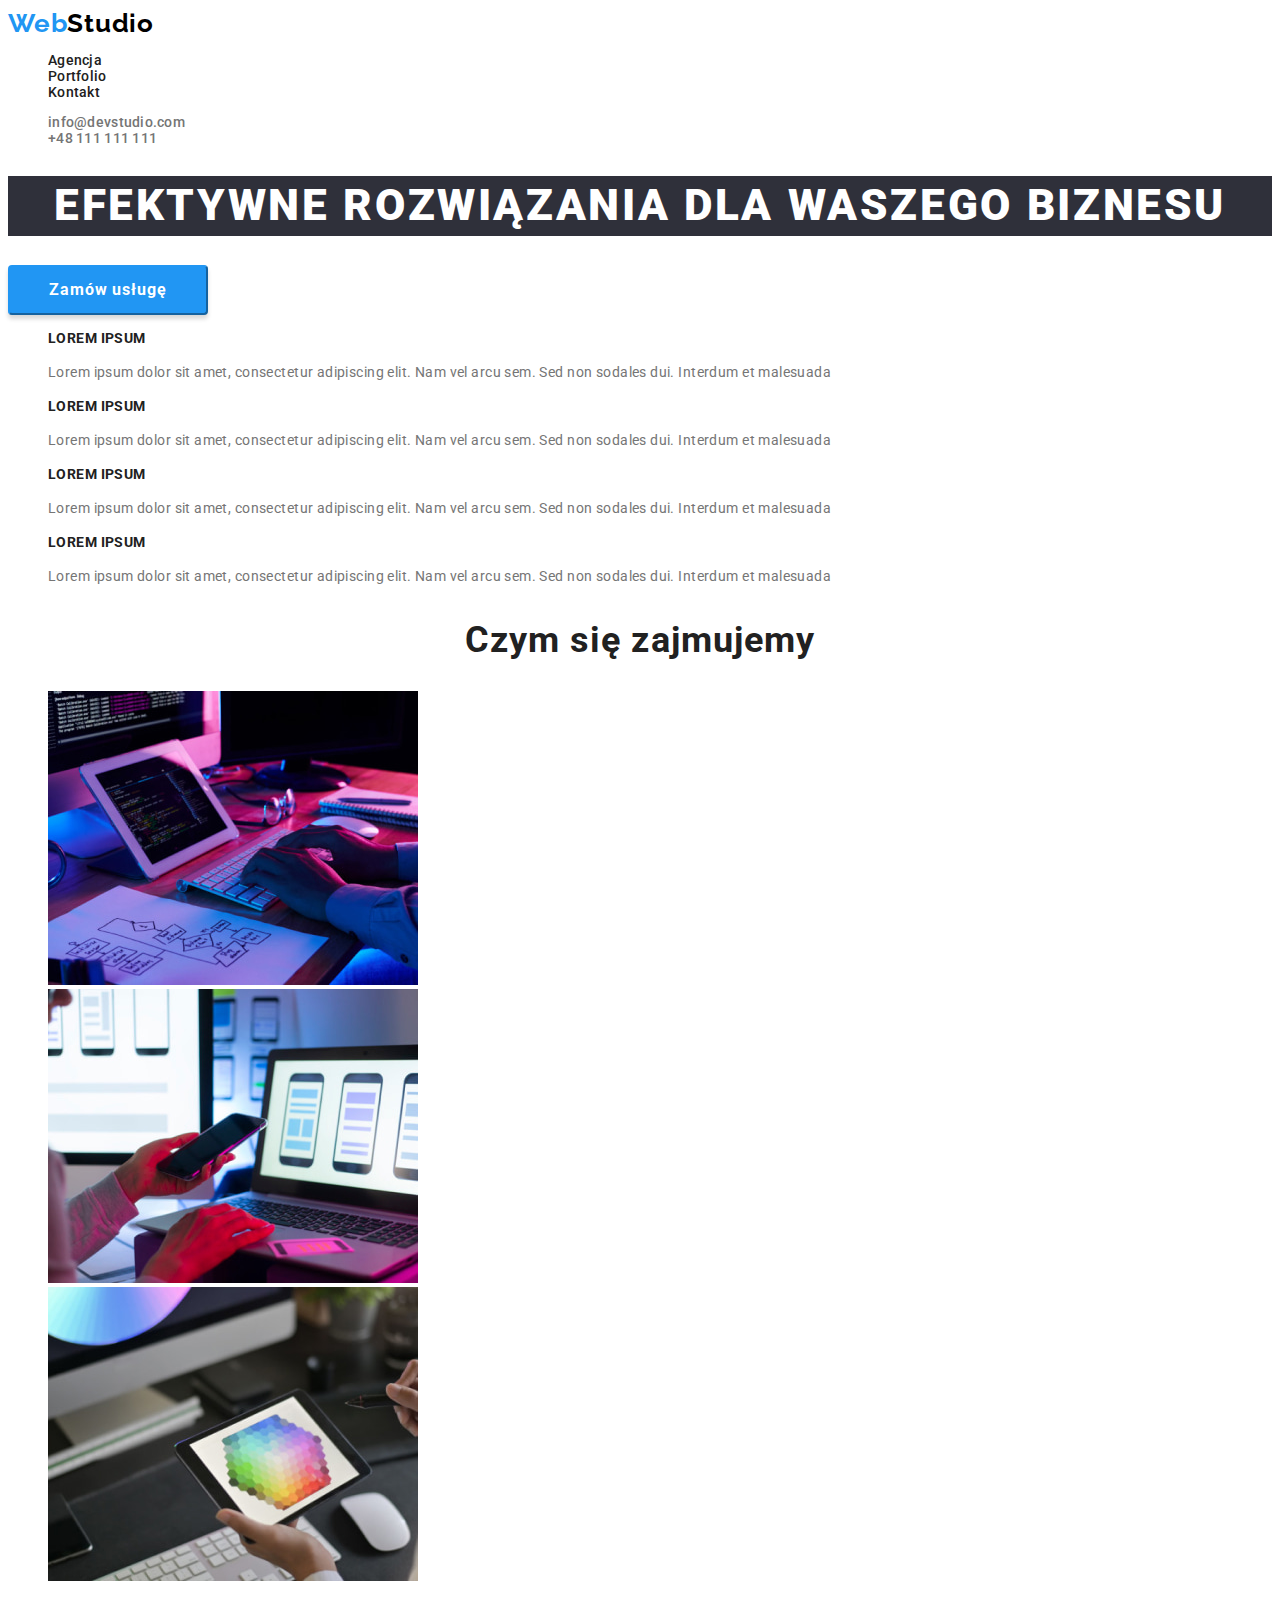
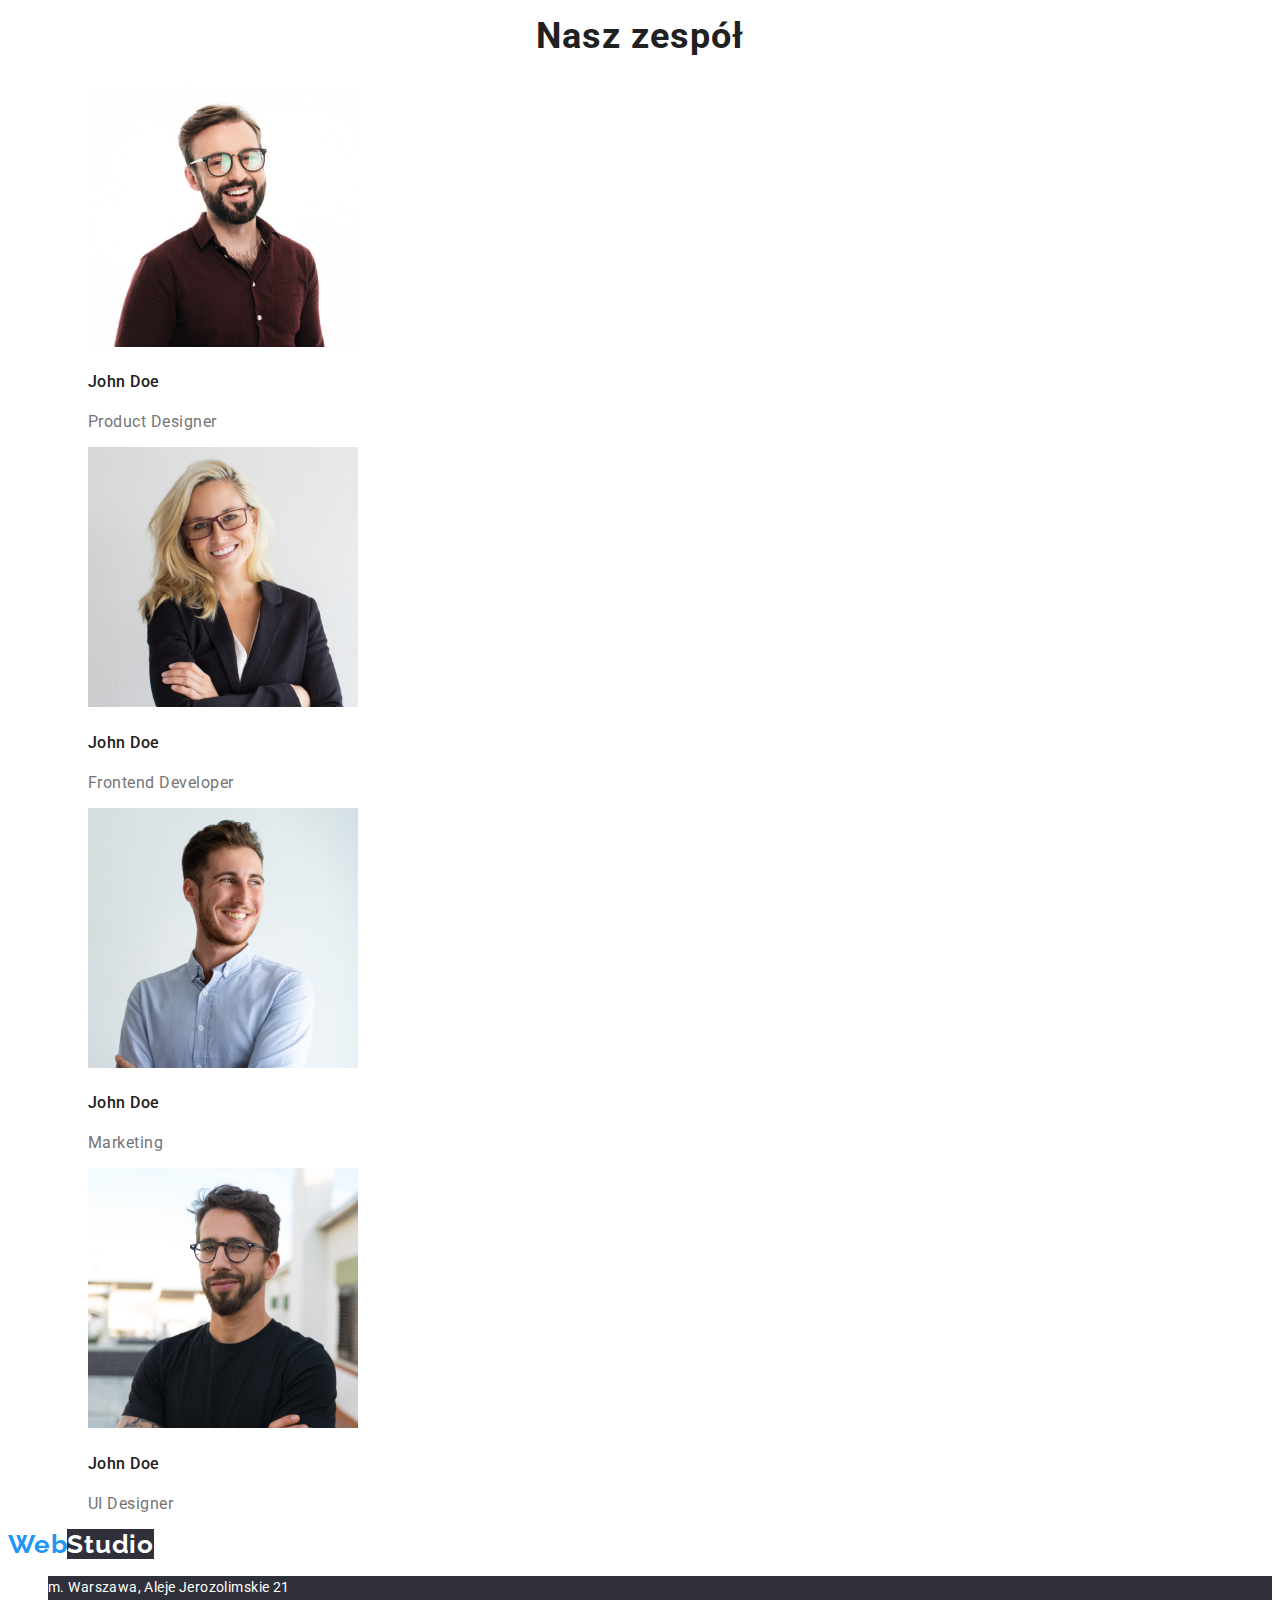
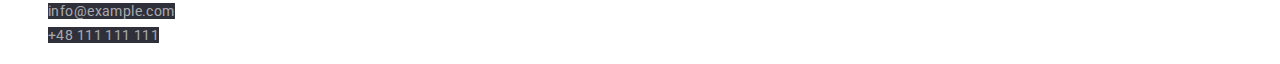
<file: index.html>
<!DOCTYPE html>
<html lang="pl">
    <head>
        <meta charset="UTF-8"> 
        <meta http-equiv="X-UA-Compatible" content="IE=edge"> 
        <meta name="viewport" content="width=device-width, initial-scale=1.0">
        <link href="https://fonts.googleapis.com/css2?family=Raleway:wght@700&family=Roboto:wght@400;500;700;900&display=swap" rel="stylesheet">
        <link rel="stylesheet" href="css/styles.css">
        <title>WebStudio</title>
    </head>

        <body>
            <header>
                <a class="logo logo-blue" href="#" target ="_blank" rel="norefferer noopener nofoloow">Web<span class="logo logo-black">Studio</span></a>

                <nav>
                    <ul class="nav">
                        <li><a class="nav-list" href="#" rel="norefferer noopener nofoloow">Agencja</a></li>
                        <li><a class="nav-list" href="portfolio.html" rel="norefferer noopener nofoloow">Portfolio</a></li>
                        <li><a class="nav-list" href="#" rel="norefferer noopener nofoloow">Kontakt</a></li>
                    </ul>
                </nav>

                <ul class="contact">
                    <li><a class="contact-list" href="mailto:info@devstudio.com">info@devstudio.com</a></li>
                    <li><a class="contact-list" href="tel:+48111111111">+48 111 111 111</a></li>
                </ul>


            </header>


                <main>
                    <section>
                        <h1 class="motto">EFEKTYWNE ROZWIĄZANIA DLA WASZEGO BIZNESU</h1>
                        <button class="order-button" type="button">Zamów usługę</button> 
                    </section>

                    <section>
                        <ul class="lorem-list">
                            <li><h3 class="lorem-header">LOREM IPSUM</h3><p class="lorem-text">Lorem ipsum dolor sit amet, consectetur adipiscing elit. Nam vel arcu sem. Sed non sodales dui. Interdum et malesuada</p></li>
                            <li><h3 class="lorem-header">LOREM IPSUM</h3><p class="lorem-text">Lorem ipsum dolor sit amet, consectetur adipiscing elit. Nam vel arcu sem. Sed non sodales dui. Interdum et malesuada</p></li>
                            <li><h3 class="lorem-header">LOREM IPSUM</h3><p class="lorem-text">Lorem ipsum dolor sit amet, consectetur adipiscing elit. Nam vel arcu sem. Sed non sodales dui. Interdum et malesuada</p></li>
                            <li><h3 class="lorem-header">LOREM IPSUM</h3><p class="lorem-text">Lorem ipsum dolor sit amet, consectetur adipiscing elit. Nam vel arcu sem. Sed non sodales dui. Interdum et malesuada</p></li>
                        </ul>
                    </section>

                    <section>
                        <h2 class="header-agency">Czym się zajmujemy</h2>
                        <ul class="doing_img-list">
                            <li><img src="./images/img1.jpg" alt="typing code on the keyboard" width="370" height="294"></li>
                            <li><img src="./images/img2.jpg" alt="mobile app creating" width="370" height="294"></li>
                            <li><img src="./images/img3.jpg" alt="colour change on tablet" width="370" height="294"></li>
                        </ul>
                    </section>

                    <section>
                        <h2 class="header-agency">Nasz zespół</h2>
                        <ul class="team_img-list">
                            <li><figure>
                                <img src="./images/ppl1.jpg" alt="smiling man with glasses" width="270" height="260">
                                <figcaption>
                                    <h4 class="team-name">John Doe</h4>
                                    <p class="team-role">Product Designer</p>
                                </figcaption>
                            </figure></li>
                            <li><figure>
                                <img src="./images/ppl2.jpg" alt="smiling blonde woman with glasses" width="270" height="260">
                                <figcaption>
                                    <h4 class="team-name">John Doe</h4>
                                    <p class="team-role">Frontend Developer</p>
                                </figcaption>
                            </figure></li>
                            <li><figure>
                                <img src="./images/ppl3.jpg" alt="smiling man wearing white shirt" width="270" height="260">
                                <figcaption>
                                    <h4 class="team-name">John Doe</h4>
                                    <p class="team-role">Marketing</p>
                                </figcaption>
                            </figure></li>
                            <li><figure>
                                <img src="./images/ppl4.jpg" alt="smiling man with glasses wearing black t-shirt" width="270" height="260">
                                <figcaption>
                                    <h4 class="team-name">John Doe</h4>
                                    <p class="team-role">UI Designer</p>
                                </figcaption>
                            </figure></li>
                        </ul>
                    </section>


                </main>

                    <footer>
                        <a class="logo logo-blue" href="#" target ="_blank" rel="norefferer noopener nofoloow">Web<span class="logo logo-white">Studio</span></a>
                        <address>
                            <ul class="address-list">
                                <li class="footer-address footer-place">m. Warszawa, Aleje Jerozolimskie 21</li>
                                <li><a class="footer-address footer-mail" href="mailto:info@example.com">info@example.com</a></li>
                                <li><a class="footer-address footer-phone" href="tel:+48111111111">+48 111 111 111</a></li>
                            </ul>
                        </address>

                    </footer>
        </body>
</html>
</file>
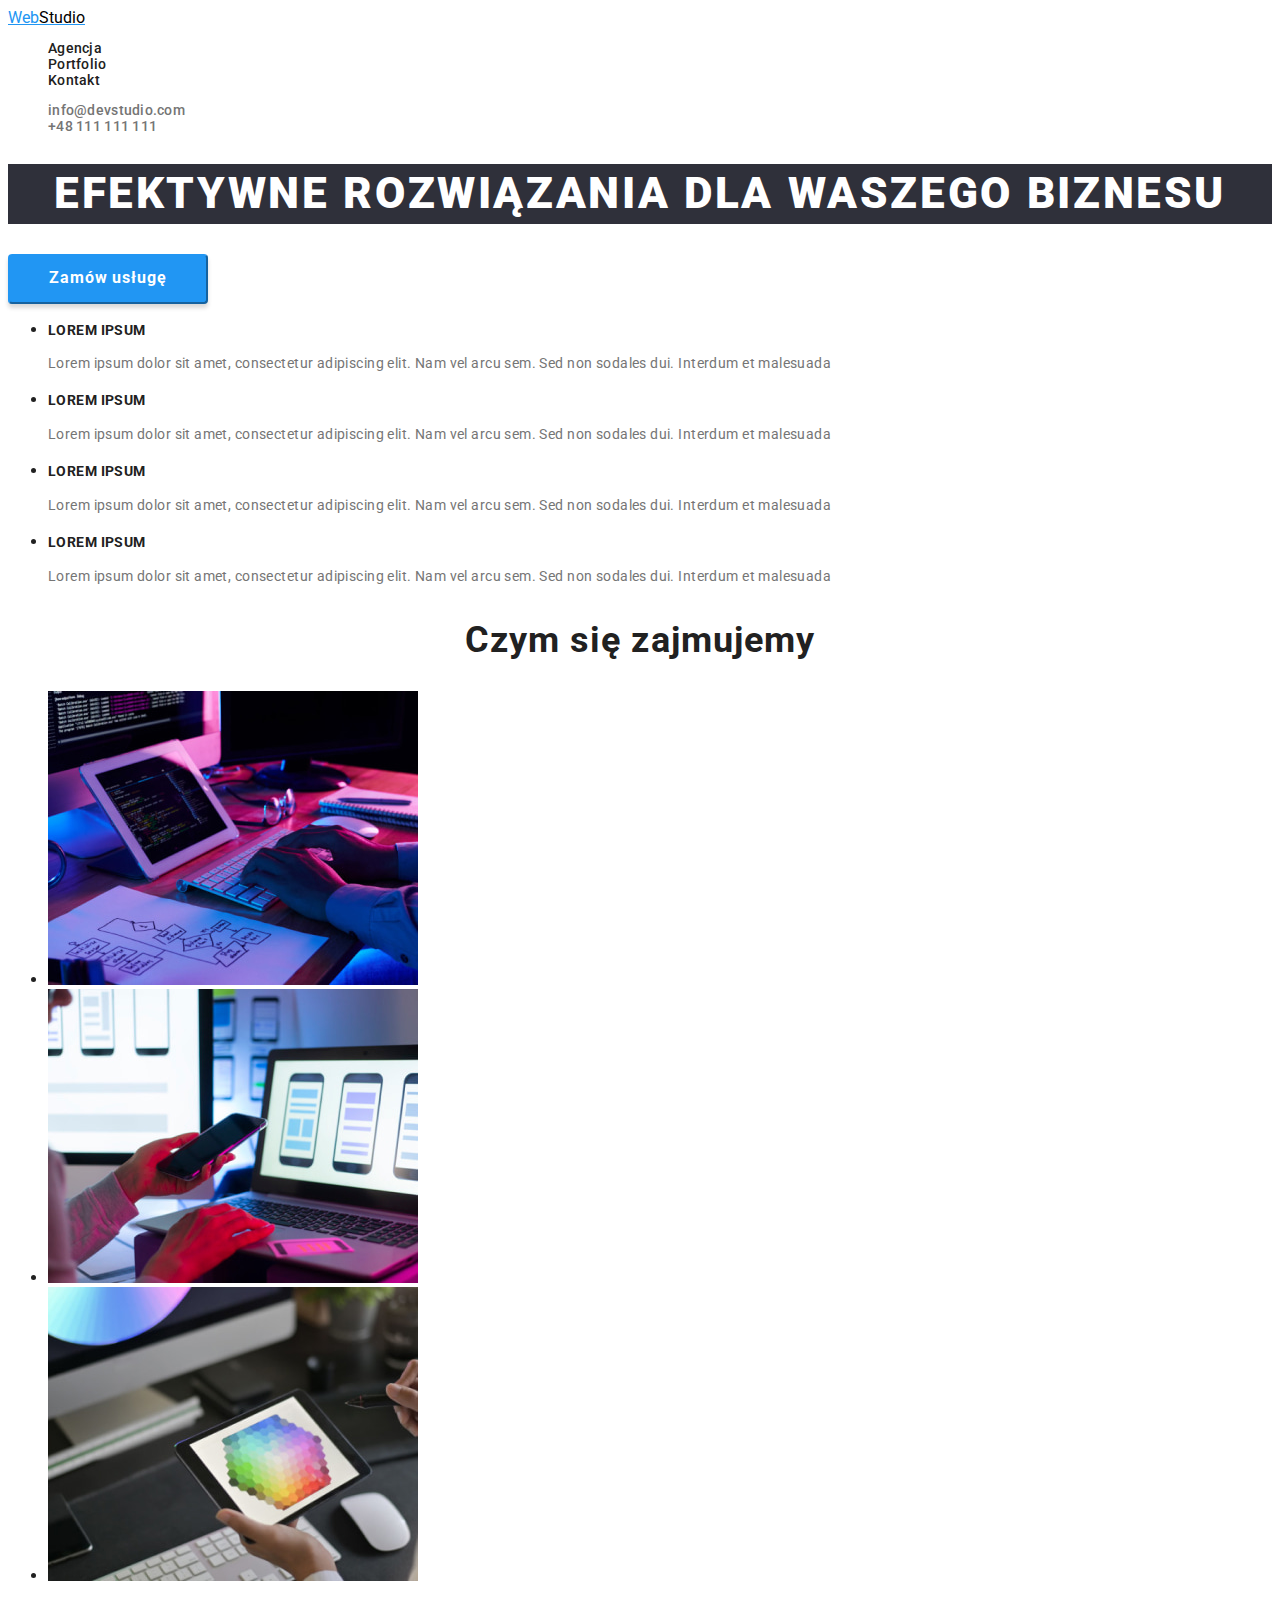
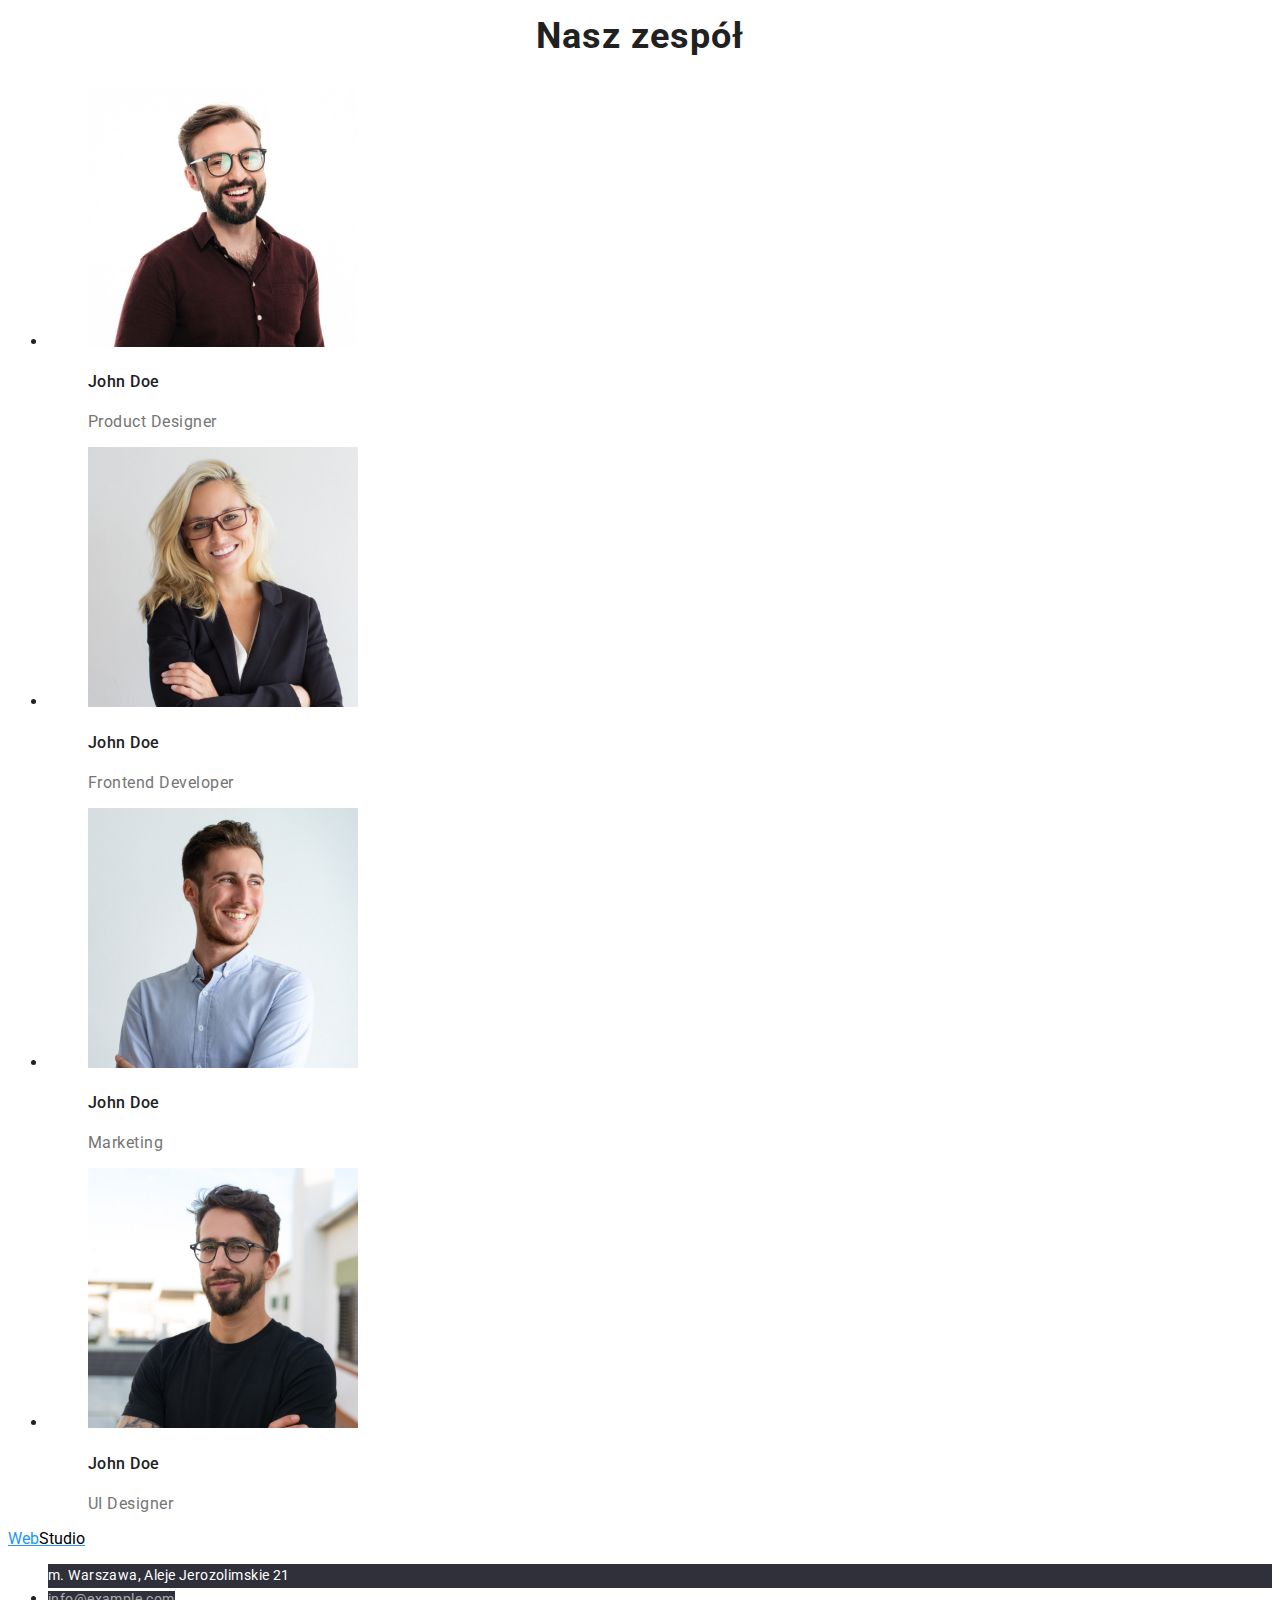
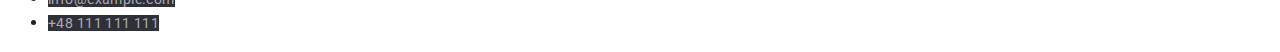
<file: agencja.html>
<!DOCTYPE html>
<html lang="pl">
    <head>
        <meta charset="UTF-8"> 
        <meta http-equiv="X-UA-Compatible" content="IE=edge"> 
        <meta name="viewport" content="width=device-width, initial-scale=1.0">
        <link href="https://fonts.googleapis.com/css2?family=Raleway:wght@700&display=swap" rel="stylesheet">
        <link href="https://fonts.googleapis.com/css2?family=Raleway:wght@700&family=Roboto:wght@400;500;700;900&display=swap" rel="stylesheet">
        <link rel="stylesheet" href="css/styles.css">
        <title>WebStudio</title>
    </head>

        <body>
            <header>
                <a class="logo-blue" href="#" target ="_blank" rel="norefferer noopener nofoloow">Web<span class="logo-black">Studio</span></a>

                <nav>
                    <ul class="nav">
                        <li><a class="nav-list" href="#" rel="norefferer noopener nofoloow">Agencja</a></li>
                        <li><a class="nav-list" href="portfolio.html" rel="norefferer noopener nofoloow">Portfolio</a></li>
                        <li><a class="nav-list" href="#" rel="norefferer noopener nofoloow">Kontakt</a></li>
                    </ul>
                </nav>

                <ul class="contact">
                    <li><a class="contact-list" href="mailto:info@devstudio.com">info@devstudio.com</a></li>
                    <li><a class="contact-list" href="tel:+48111111111">+48 111 111 111</a></li>
                </ul>


            </header>


                <main>
                    <section>
                        <h1 class="motto">EFEKTYWNE ROZWIĄZANIA DLA WASZEGO BIZNESU</h1>
                        <button class="order-button" type="button">Zamów usługę</button> 
                    </section>

                    <section>
                        <ul>
                            <li><h3 class="lorem-header">LOREM IPSUM</h3><p class="lorem-text">Lorem ipsum dolor sit amet, consectetur adipiscing elit. Nam vel arcu sem. Sed non sodales dui. Interdum et malesuada</p></li>
                            <li><h3 class="lorem-header">LOREM IPSUM</h3><p class="lorem-text">Lorem ipsum dolor sit amet, consectetur adipiscing elit. Nam vel arcu sem. Sed non sodales dui. Interdum et malesuada</p></li>
                            <li><h3 class="lorem-header">LOREM IPSUM</h3><p class="lorem-text">Lorem ipsum dolor sit amet, consectetur adipiscing elit. Nam vel arcu sem. Sed non sodales dui. Interdum et malesuada</p></li>
                            <li><h3 class="lorem-header">LOREM IPSUM</h3><p class="lorem-text">Lorem ipsum dolor sit amet, consectetur adipiscing elit. Nam vel arcu sem. Sed non sodales dui. Interdum et malesuada</p></li>
                        </ul>
                    </section>

                    <section>
                        <h2 class="header-agency">Czym się zajmujemy</h2>
                        <ul>
                            <li><img src="./images-p/img1.jpg" alt="typing code on the keyboard" width="370" height="294"></li>
                            <li><img src="./images-p/img2.jpg" alt="mobile app creating" width="370" height="294"></li>
                            <li><img src="./images-p/img3.jpg" alt="colour change on tablet" width="370" height="294"></li>
                        </ul>
                    </section>

                    <section>
                        <h2 class="header-agency">Nasz zespół</h2>
                        <ul>
                            <li><figure>
                                <img src="./images-p/ppl1.jpg" alt="smiling man with glasses" width="270" height="260">
                                <figcaption>
                                    <h4 class="team-name">John Doe</h4>
                                    <p class="team-role">Product Designer</p>
                                </figcaption>
                            </figure></li>
                            <li><figure>
                                <img src="./images-p/ppl2.jpg" alt="smiling blonde woman with glasses" width="270" height="260">
                                <figcaption>
                                    <h4 class="team-name">John Doe</h4>
                                    <p class="team-role">Frontend Developer</p>
                                </figcaption>
                            </figure></li>
                            <li><figure>
                                <img src="./images-p/ppl3.jpg" alt="smiling man wearing white shirt" width="270" height="260">
                                <figcaption>
                                    <h4 class="team-name">John Doe</h4>
                                    <p class="team-role">Marketing</p>
                                </figcaption>
                            </figure></li>
                            <li><figure>
                                <img src="./images-p/ppl4.jpg" alt="smiling man with glasses wearing black t-shirt" width="270" height="260">
                                <figcaption>
                                    <h4 class="team-name">John Doe</h4>
                                    <p class="team-role">UI Designer</p>
                                </figcaption>
                            </figure></li>
                        </ul>
                    </section>


                </main>

                    <footer>
                        <a class="logo-blue" href="#" target ="_blank" rel="norefferer noopener nofoloow">Web<span class="logo-black">Studio</span></a>
                        <address>
                            <ul>
                                <li class="footer-address footer-place">m. Warszawa, Aleje Jerozolimskie 21</li>
                                <li><a class="footer-address footer-mail" href="mailto:info@example.com">info@example.com</a></li>
                                <li><a class="footer-address footer-phone" href="tel:+48111111111">+48 111 111 111</a></li>
                            </ul>
                        </address>

                    </footer>
        </body>
</html>
</file>
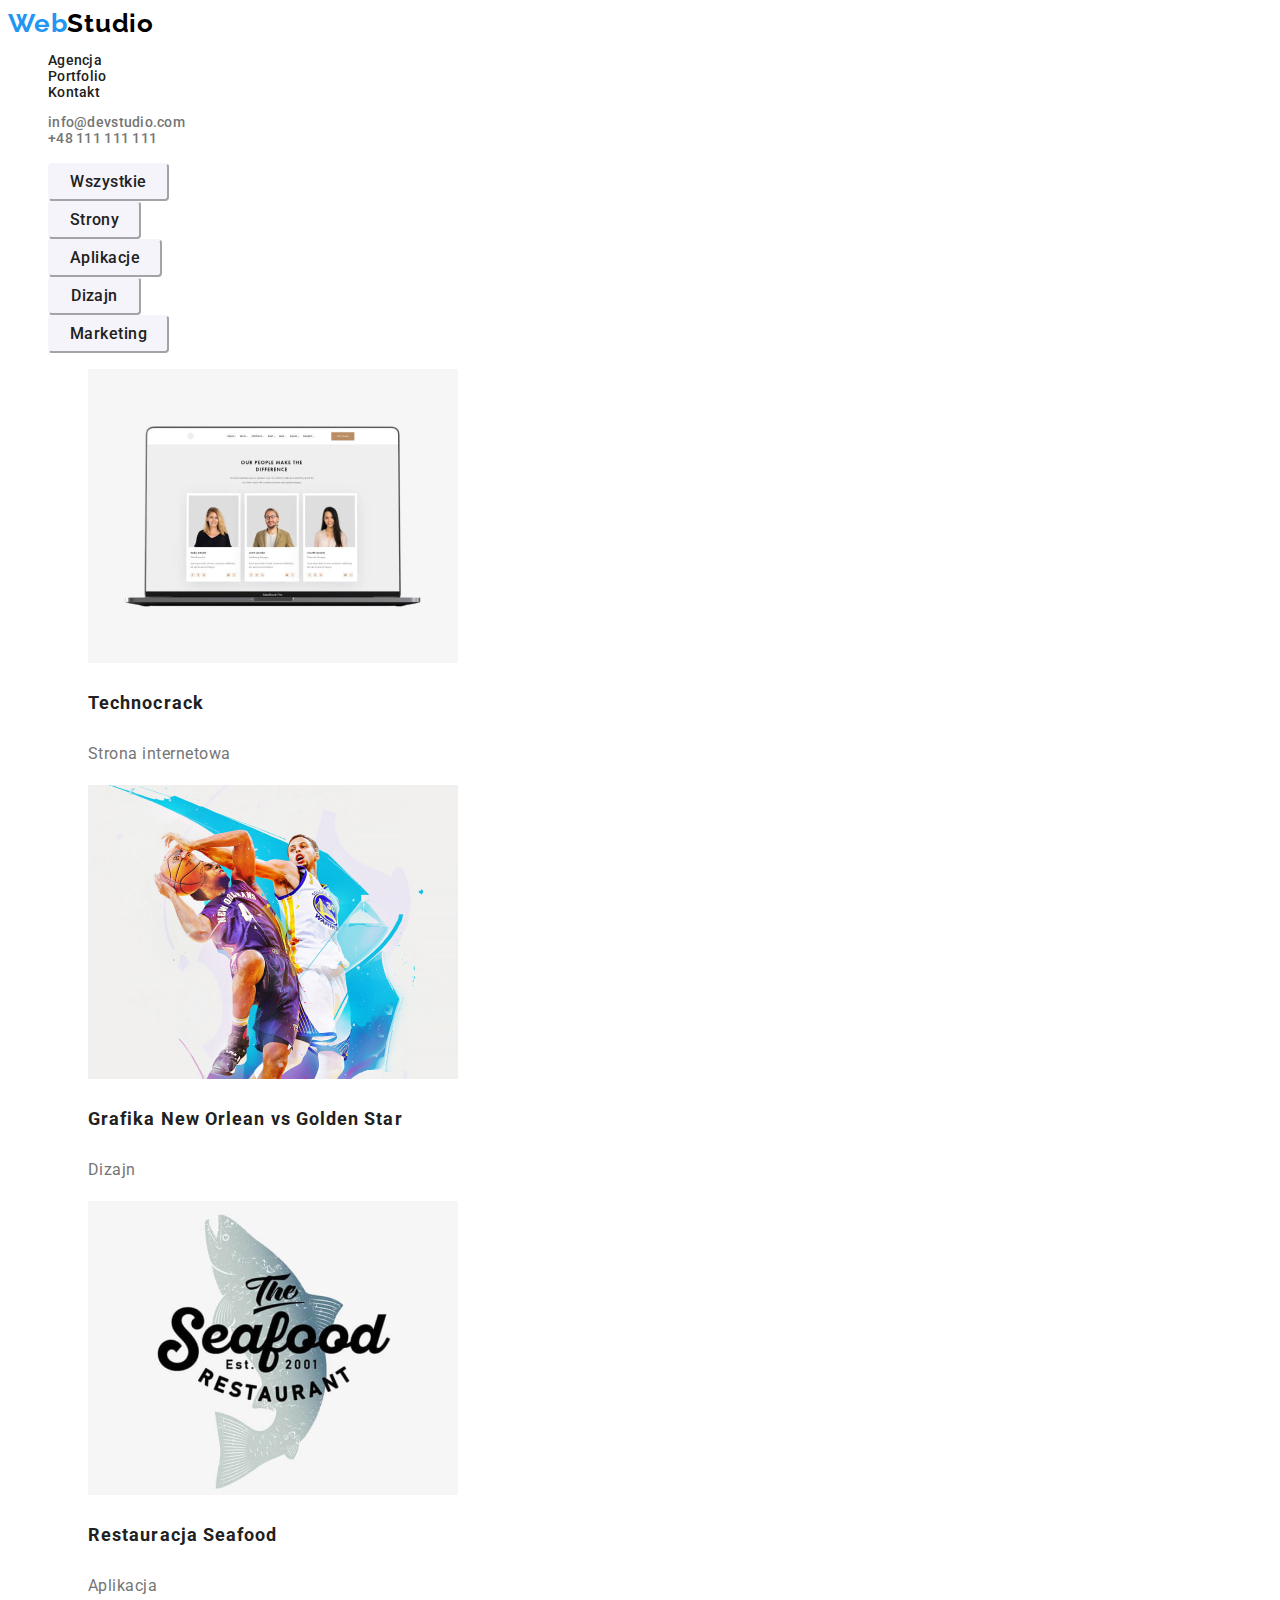
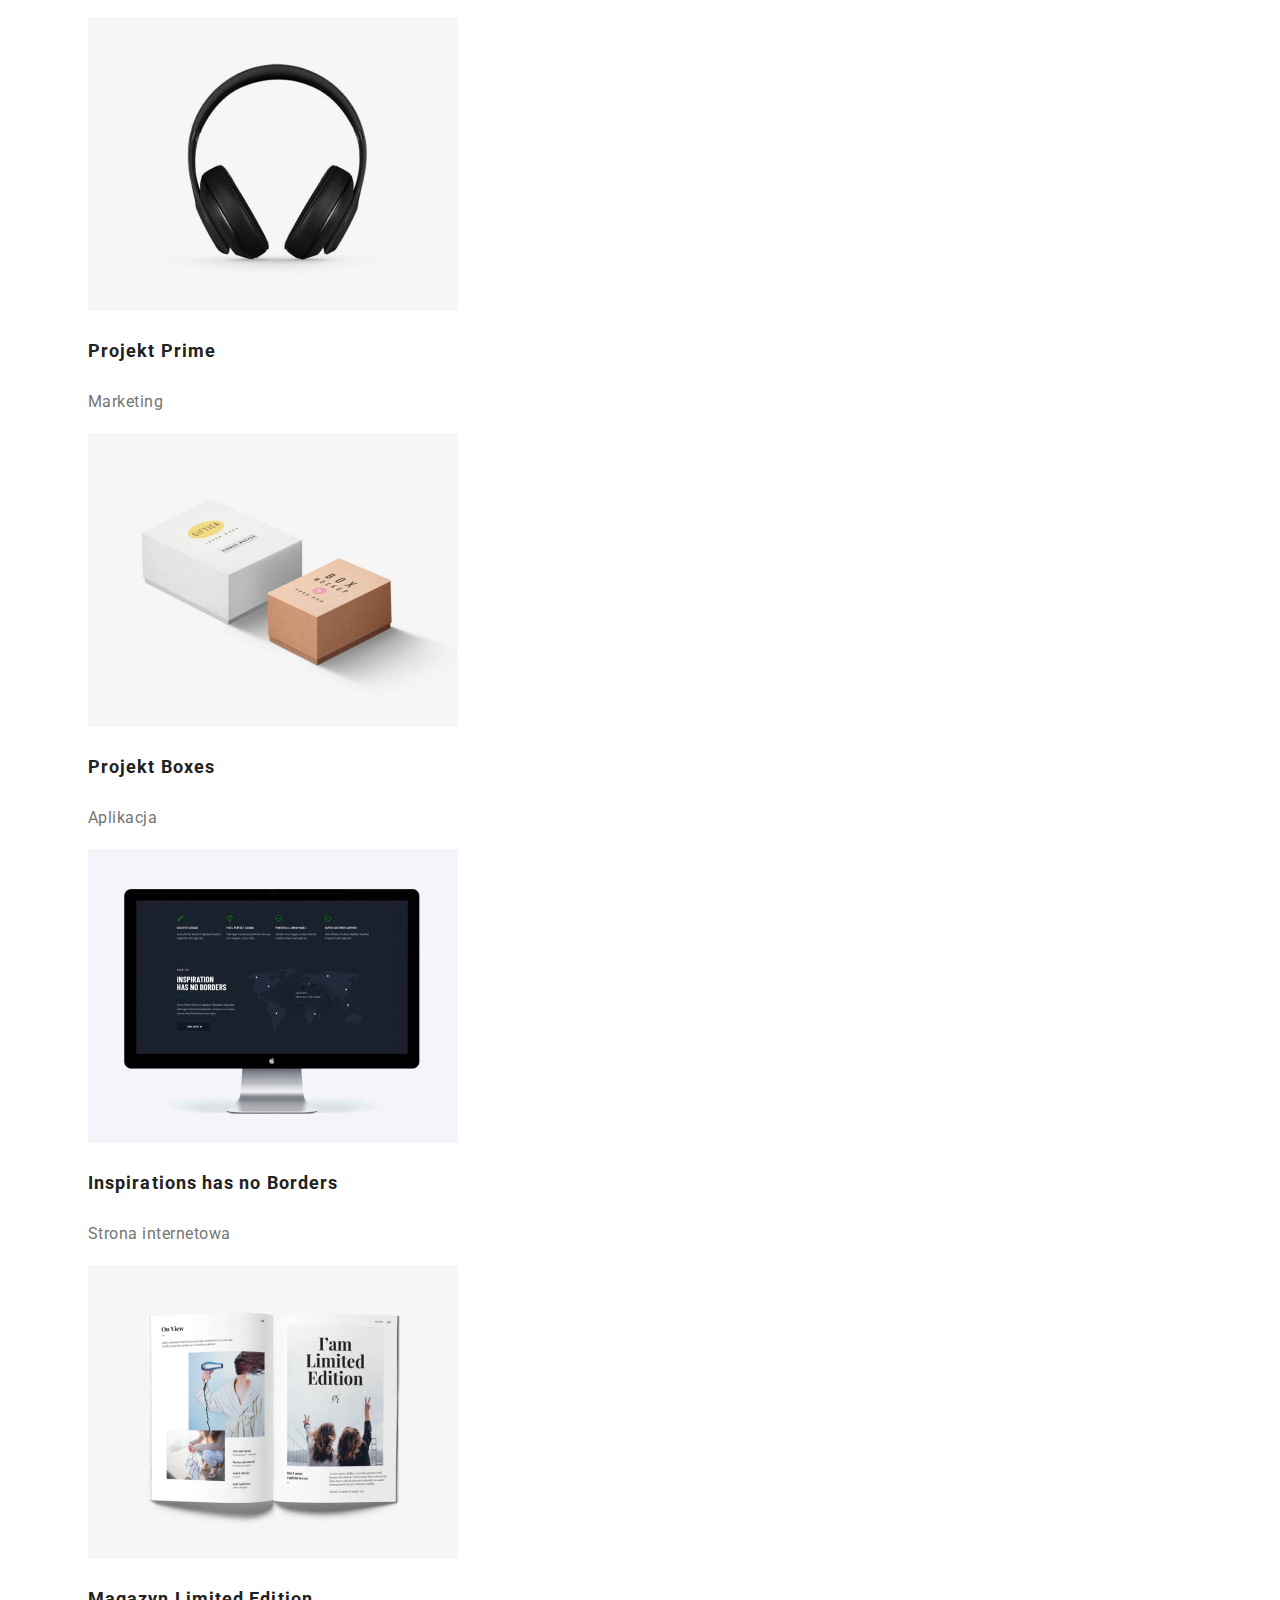
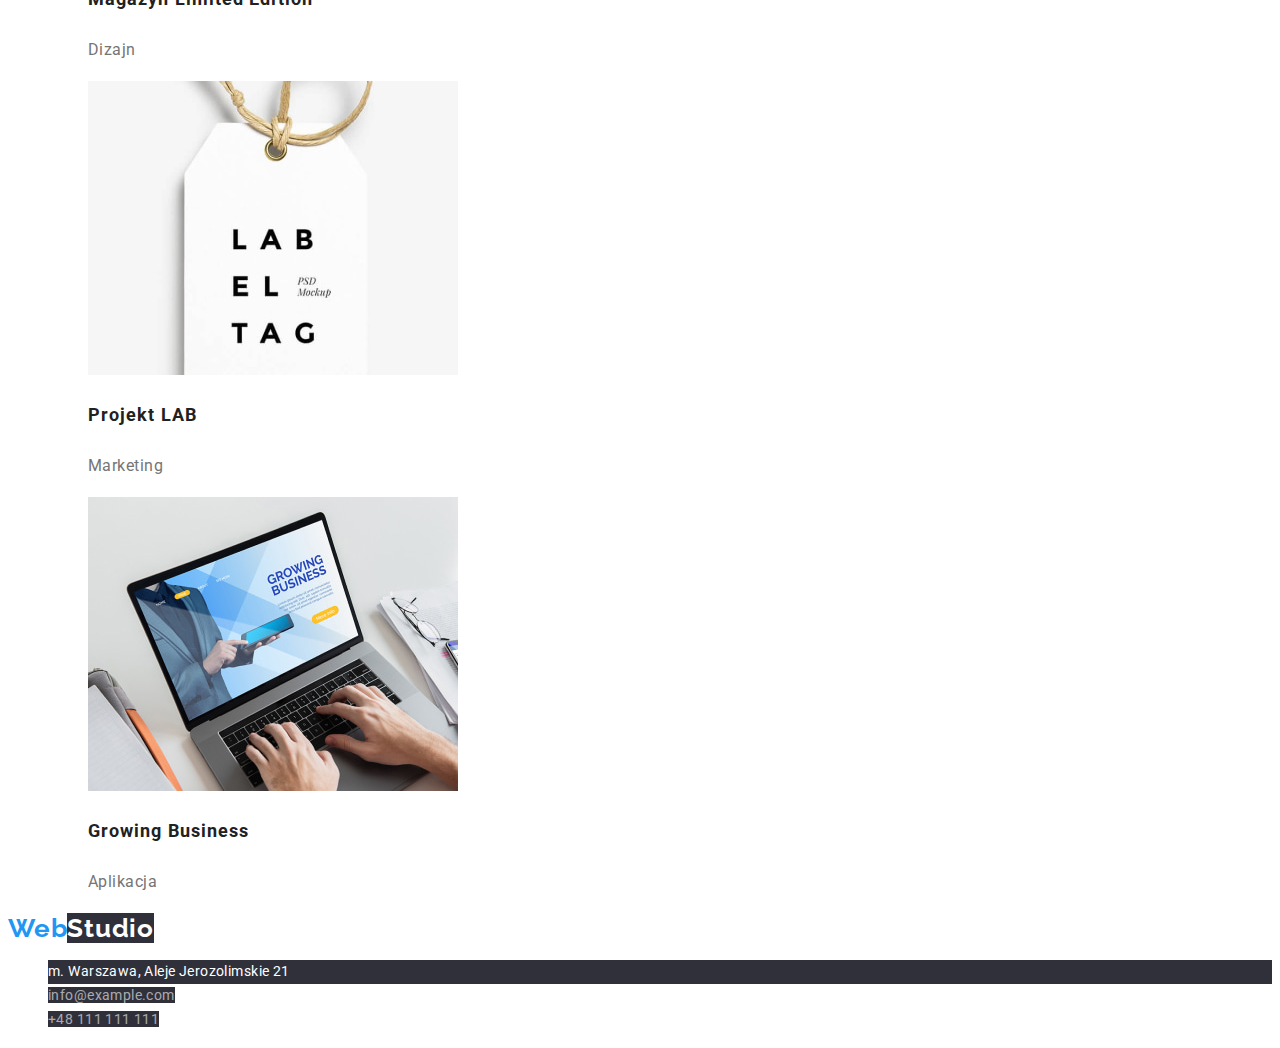
<file: portfolio.html>
<!DOCTYPE html>
<html lang="pl">
    <head>
        <meta charset="UTF-8"> 
        <meta http-equiv="X-UA-Compatible" content="IE=edge"> 
        <meta name="viewport" content="width=device-width, initial-scale=1.0">
        <link href="https://fonts.googleapis.com/css2?family=Raleway:wght@700&family=Roboto:wght@400;500;700;900&display=swap" rel="stylesheet">
        <link rel="stylesheet" href="css/styles.css">
        <title>WebStudio</title>
    </head>

        <body>
            <header>
                <a class="logo logo-blue" href="#" target ="_blank" rel="norefferer noopener nofoloow">Web<span class="logo logo-black">Studio</span></a>

                <nav>
                    <ul class="nav">
                        <li><a class="nav-list" href="index.html" rel="norefferer noopener nofoloow">Agencja</a></li>
                        <li><a class="nav-list" href="#" rel="norefferer noopener nofoloow">Portfolio</a></li>
                        <li><a class="nav-list" href="#" rel="norefferer noopener nofoloow">Kontakt</a></li>
                    </ul>
                </nav>

                <ul class="contact">
                    <li><a class="contact-list" href="mailto:info@devstudio.com">info@devstudio.com</a></li>
                    <li><a class="contact-list" href="tel:+48111111111">+48 111 111 111</a></li>
                </ul>


            </header>


                <main>
                    <section>
                        <ul class="portfolio-button-list">
                            <li><button class="portfolio-button portfolio-button-big" type="button">Wszystkie</button></li>
                            <li><button class="portfolio-button portfolio-button-small" type="button">Strony</button> </li>
                            <li><button class="portfolio-button portfolio-button-medium" type="button">Aplikacje</button> </li>
                            <li><button class="portfolio-button portfolio-button-small" type="button">Dizajn</button> </li>
                            <li><button class="portfolio-button portfolio-button-big" type="button">Marketing</button></li> 
                        </ul>
                        
                    </section>

                    <section>
                        <ul class="project-list">
                            <li><figure>
                                <img src="./images/imgp1.jpg" alt="laptop" width="370" height="294">
                                <figcaption>
                                    <h3 class="project-name">Technocrack</h3>
                                    <p class="project-type">Strona internetowa</p>
                                </figcaption>
                            </figure></li>
                            <li><figure>
                                <img src="./images/imgp2.jpg" alt="basketball players" width="370" height="294">
                                <figcaption>
                                    <h3 class="project-name">Grafika New Orlean vs Golden Star</h3>
                                    <p class="project-type">Dizajn</p>
                                </figcaption>
                            </figure></li>
                            <li><figure>
                                <img src="./images/imgp3.jpg" alt="the seafood logo" width="370" height="294">
                                <figcaption>
                                    <h3 class="project-name">Restauracja Seafood</h3>
                                    <p class="project-type">Aplikacja</p>
                                </figcaption>
                            </figure></li>
                            <li><figure>
                                <img src="./images/imgp4.jpg" alt="headphones" width="370" height="294">
                                <figcaption>
                                    <h3 class="project-name">Projekt Prime</h3>
                                    <p class="project-type">Marketing</p>
                                </figcaption>
                            </figure></li>
                            <li><figure>
                                <img src="./images/imgp5.jpg" alt="boxes" width="370" height="294">
                                <figcaption>
                                    <h3 class="project-name">Projekt Boxes</h3>
                                    <p class="project-type">Aplikacja</p>
                                </figcaption>
                            </figure></li>
                            <li><figure>
                                <img src="./images/imgp6.jpg" alt="monitor" width="370" height="294">
                                <figcaption>
                                    <h3 class="project-name">Inspirations has no Borders</h3>
                                    <p class="project-type">Strona internetowa</p>
                                </figcaption>
                            </figure></li>
                            <li><figure>
                                <img src="./images/imgp7.jpg" alt="magazine" width="370" height="294">
                                <figcaption>
                                    <h3 class="project-name">Magazyn Limited Edition</h3>
                                    <p class="project-type">Dizajn</p>
                                </figcaption>
                            </figure></li>
                            <li><figure>
                                <img src="./images/imgp8.jpg" alt="label" width="370" height="294">
                                <figcaption>
                                    <h3 class="project-name">Projekt LAB</h3>
                                    <p class="project-type">Marketing</p>
                                </figcaption>
                            </figure></li>
                            <li><figure>
                                <img src="./images/imgp9.jpg" alt="typing on laptop" width="370" height="294">
                                <figcaption>
                                    <h3 class="project-name">Growing Business</h3>
                                    <p class="project-type">Aplikacja</p>
                                </figcaption>
                            </figure></li>
                        </ul>
                    </section>


                </main>

                    <footer>
                        <a class="logo logo-blue" href="#" target ="_blank" rel="norefferer noopener nofoloow">Web<span class="logo logo-white">Studio</span></a>
                        <address>
                            <ul class="address-list">
                                <li class="footer-address footer-place">m. Warszawa, Aleje Jerozolimskie 21</li>
                                <li><a class="footer-address footer-mail" href="mailto:info@example.com">info@example.com</a></li>
                                <li><a class="footer-address footer-phone" href="tel:+48111111111">+48 111 111 111</a></li>
                            </ul>
                        </address>
                    </footer>
        </body>
</html>
</file>
<file: css/styles.css>
:root {
    --blue-color: #2196f3;
    --black-color: #000000;
    --dark-gray-color: #212121;
    --light-grey-color: #757575;
    --white-color: #ffffff;
    --button-color: #f5f4fa;
  }

  body {
    font-family: "Roboto", "Raleway", sans-serif;
    color: var(--dark-gray-color);
  }

  /*a {
    text-decoration: none;
  }*/

  /*ul{
    list-style-type: none;
  }*/

  .logo {
    font-family: "Raleway";
    font-weight: 700;
    font-size: 26px;
    line-height: 1.19;
    text-decoration: none;
    letter-spacing: 0.03em;
  }

  .logo-blue {
    color: var(--blue-color);
  }

  .logo-black {
    color: var(--black-color);
  }

  .logo-white {
    background: #2F303A;
    color: var(--white-color);
  }


  .nav{
    color:var(--dark-gray-color);
    font-weight: 500;
    font-size: 14px;
    line-height: 1.14;
    letter-spacing: 0.02em;
    list-style-type: none;
  }

  .nav-list{
    color:var(--dark-gray-color);
    text-decoration: none;
  }

  .nav-list:hover,
  .nav-list:focus{
    color:var(--blue-color); 
  }

  .contact{
    font-weight: 500;
    font-size: 14px;
    line-height: 1.14;
    letter-spacing: 0.02em;
    color:var(--light-grey-color);
    list-style-type: none;
  }

  .contact-list{
    color:var(--light-grey-color);
    text-decoration: none;
  }

  .contact-list:hover,
  .contact-list:focus{
    color:var(--blue-color); 
  }

.order-button{
    font-family: "Roboto";
    color:var(--white-color);
    background-color: var(--blue-color);
    border-color: var(--blue-color);
    box-shadow: 0px 4px 4px rgba(0, 0, 0, 0.15);
    border-radius: 4px;
    font-weight: 700;
    font-size: 16px;
    line-height: 1.88;
    text-align: center;
    align-items: center;
    letter-spacing: 0.06em;
    width: 200px;
    height: 50px;
    cursor:pointer;
}

.motto{
    color:var(--white-color);
    background: #2F303A;
    font-weight: 900;
    font-size: 44px;
    line-height: 1.36;
    text-align: center;
    letter-spacing: 0.06em;
    text-transform: uppercase;
}

.lorem-list{
  list-style-type: none;
}

.lorem-header{
    font-weight: 700;
    font-size: 14px;
    line-height: 1.14;
    letter-spacing: 0.03em;
    text-transform: uppercase;
    color: var(--dark-gray-color);
}

.lorem-text{
    font-size: 14px;
    line-height: 1.71;
    letter-spacing: 0.03em;
    color: var(--light-grey-color);
}
    
.header-agency{
    font-weight: 700;
    font-size: 36px;
    line-height: 1.17;
    text-align: center;
    letter-spacing: 0.03em;
    color: var(--dark-gray-color); 
}

.doing_img-list{
    list-style-type: none;
}

.team_img-list{
  list-style-type: none;
}

.team-name{
    font-weight: 500;
    font-size: 16px;
    line-height: 1.1875;
    letter-spacing: 0.03em;
    color: var(--dark-gray-color);
}

.team-role{
    font-size: 16px;
    line-height: 1.1875;
    letter-spacing: 0.03em;
    color: var(--light-grey-color);
}

.portfolio-button-list{
  list-style-type: none;
}

.portfolio-button{
    font-family: "Roboto";
    background: var(--button-color);
    border-radius: 4px;
    border-color: var(--button-color);
    font-weight: 500;
    font-size: 16px;
    line-height: 1.62;
    text-align: center;
    letter-spacing: 0.03em;
    cursor:pointer;
    color: var(--dark-gray-color);
    height: 38px;
}

.portfolio-button-big{
    width: 121px;
}

.portfolio-button-medium{
    width: 114px;  
}

.portfolio-button-small{
    width: 93px;  
}

.portfolio-button:hover,
.portfolio-button:focus{
    background: var(--blue-color);
    border-color: var(--blue-color);
    color:var(--white-color);
}

.project-list{
  list-style-type: none;
}

.project-name{
    font-weight: 700;
    font-size: 18px;
    line-height: 2;
    letter-spacing: 0.06em;
    color: var(--dark-gray-color);
}

.project-type{
    font-size: 16px;
    line-height: 1.88;
    letter-spacing: 0.03em;
    color: var(--light-grey-color);
}

.footer-address{
    background: #2F303A;
    font-style: normal;
    font-weight: 400;
    font-size: 14px;
    line-height: 1.71;
    letter-spacing: 0.03em;
    color: rgba(255, 255, 255, 0.6);
    text-decoration: none;
}

.footer-place{
    color: var(--white-color);
}

.footer-mail:hover,
.footer-mail:active{
    color:var(--blue-color);
}

.footer-phone:hover,
.footer-phone:active{
    color:var(--blue-color);
}

.address-list{
  list-style-type: none;
}
</file>
